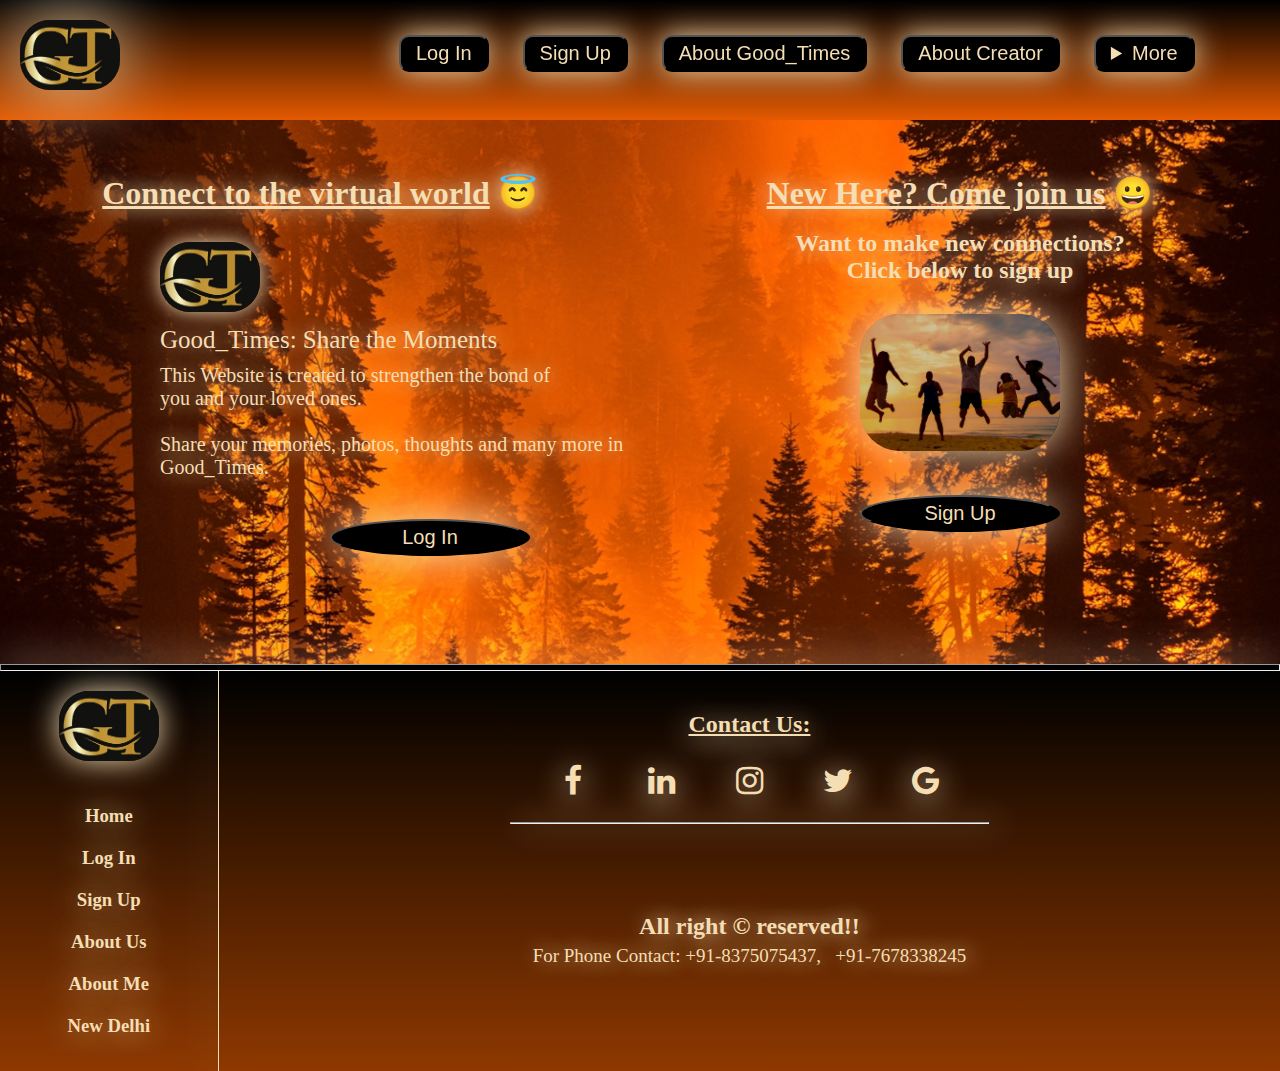
<file: index.html>
<!DOCTYPE html>
<html lang="en">
  <head>
    <meta charset="UTF-8" />
    <meta http-equiv="X-UA-Compatible" content="IE=edge" />
    <meta name="viewport" content="width=device-width, initial-scale=1.0" />
    <title>Good Times</title>
  </head>
  <link rel="stylesheet" href="styling.css" type="text/css" />
  <link
    rel="stylesheet"
    href="https://cdnjs.cloudflare.com/ajax/libs/font-awesome/4.7.0/css/font-awesome.min.css"
  />

  <body>
    <div id="hdr">
      <div id="logo">
        <img src="Images/GT logo.jpg" id="gtlogo" />
      </div>
      <div id="hdrftn">
        <a href="login.html" target="_blank"><button>Log In</button></a>
        <a href="signup.html" target="_blank"><button>Sign Up</button></a>
        <a href="aboutGT.html" target="_blank"><button>About Good_Times</button></a>
        <a href="Creator.html" target="_blank"><button>About Creator</button></a>
        <button>
            <details>
                <summary>More</summary>
                <ul>
                    <li>Owner:- Lakshay Saini</li>
                    <li>Office:- New Delhi</li>
                    <li>Country:- India</li>
                    <li>Phone no:- +91-8375075437</li>
                </ul>
            </details></button>
      </div>
    </div>
    <img src="Images/bgfire.webp" width="100%" height="120px" />
    <div id="maindata">
      <div id="maindata1">
        <h1 id="centerh1"><u>Connect to the virtual world</u> &#128519;</h1>
        <img
          src="Images/GT logo.jpg"
          width="100px"
          height="70px"
          id="logomain"
        />
        <p id="textmain">Good_Times: Share the Moments</p>
        <p style="font-size: 20px" id="textmain">
          This Website is created to strengthen the bond of<br />
          you and your loved ones. <br /><br />
          Share your memories, photos, thoughts and many more in Good_Times.
          <a href="login.html" target="blank"
            ><button id="loginmain1">Log In</button></a
          >
        </p>
      </div>
      <div id="maindata2">
        <h1 id="centerh1"><u>New Here? Come join us</u> &#128512;</h1>
        <br />
        <h2 id="centerh1">
          Want to make new connections? <br />Click below to sign up
        </h2>
        <center>
          <img src="Images/happyfriend.jpg" id="centerimagefriends" />
        </center>
        <center>
          <a href="signup.html" target="blank"
            ><button id="loginmain1">Sign Up</button></a
          >
        </center>
      </div>
    </div>
    <hr id="hr1" />
    <div id="footer">
      <div id="footer1">
        <img src="Images/GT logo.jpg" id="footerlogo" />
        <h3><a href="index.html">Home</a></h3>
        <h3><a href="login.html" , target="_blank">Log In</a></h3>
        <h3><a href="signup.html" target="_blank">Sign Up</a></h3>
        <h3><a href="aboutGT.html" target="_blank">About Us</a></h3>
        <h3><a href="Creator.html">About Me</a></h3>
        <h3>New Delhi</h3>
      </div>
      <div id="footermidline"></div>
      <div id="footer2">
        <div id="footer2contactus">
          <h2><u>Contact Us:</u></h2>
          <h1>
            <a
              href="https://www.facebook.com/lakshay.saini.99"
              target="_blank"
              class="fa fa-facebook"
            ></a>
            <a
              href="https://www.linkedin.com/in/lakshay-saini-627a0a193/"
              target="_blank"
              class="fa fa-linkedin"
            ></a>
            <a
              href="https://www.instagram.com/lakshay22_11/"
              target="_blank"
              class="fa fa-instagram"
            ></a>
            <a href="#" target="blank" class="fa fa-twitter"></a>
            <a
              href="lakshaysaini2211@gmail.com"
              target="_blank"
              class="fa fa-google"
            ></a>
            <center><hr id="hrfooter" /></center>
          </h1>
        </div>
        <div id="footer2copyright">
            <h2>All right &copy; reserved!!</h2>
            <p style="font-size: 19px;">For Phone Contact: +91-8375075437, &nbsp;&nbsp;+91-7678338245</p>
        </div>
    </div>
  </body>
</html>
</file>
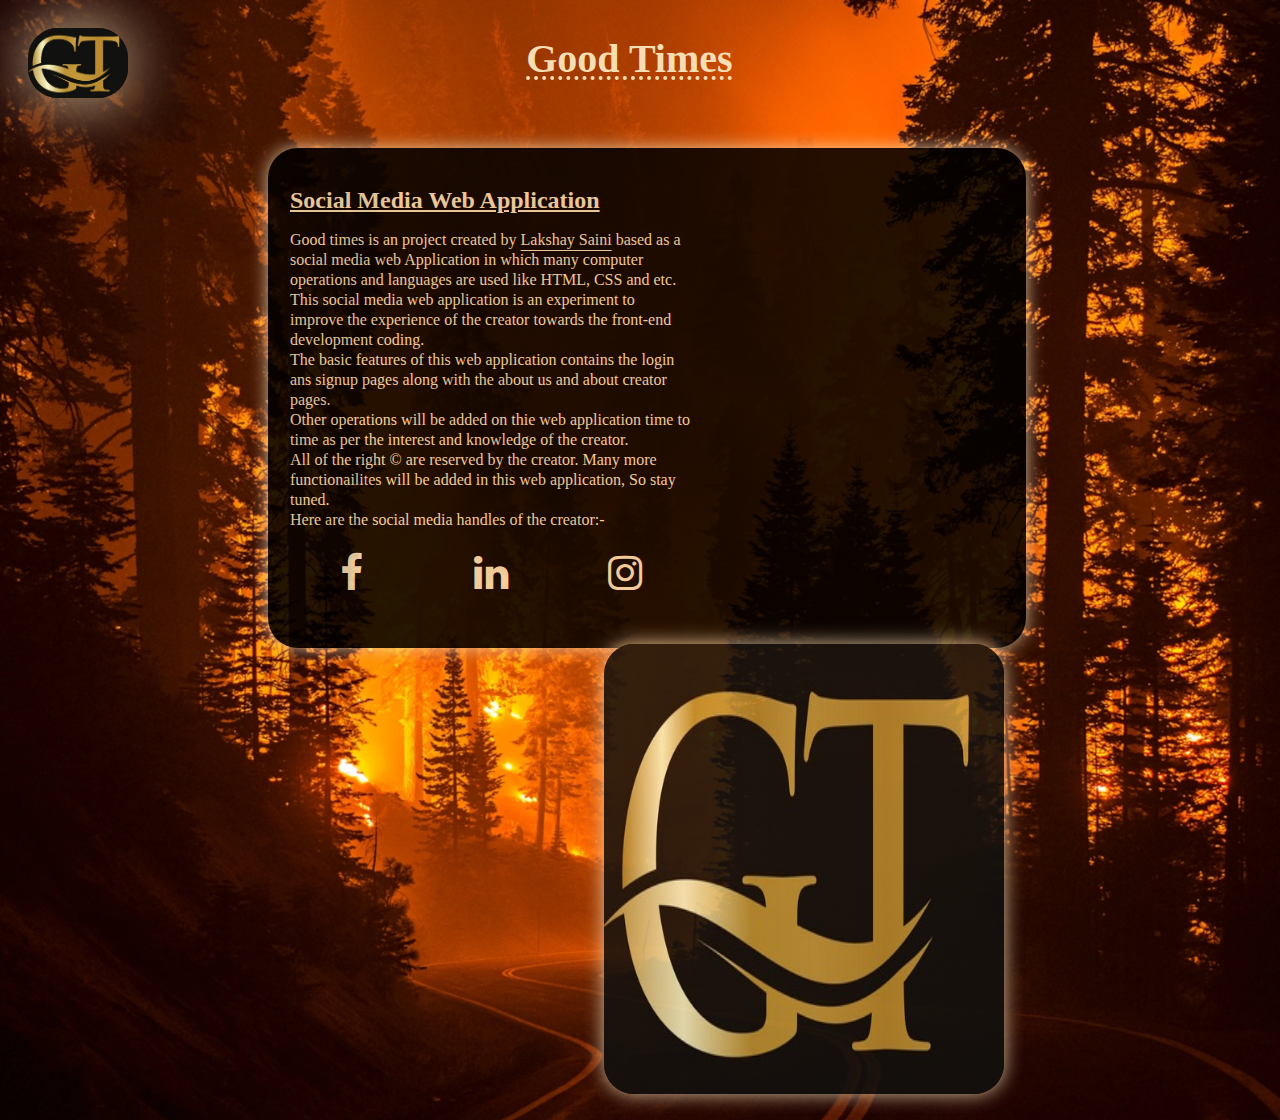
<file: aboutGT.html>
<!DOCTYPE html>
<html lang="en">
  <head>
    <meta charset="UTF-8" />
    <meta http-equiv="X-UA-Compatible" content="IE=edge" />
    <meta name="viewport" content="width=device-width, initial-scale=1.0" />
    <title>About GT</title>
    <link
      rel="stylesheet"
      href="https://cdnjs.cloudflare.com/ajax/libs/font-awesome/4.7.0/css/font-awesome.min.css"
    />
  </head>
  <style>
    body {
      background-image: url("Images/bgfire.webp");
      background-size: cover;
    }
    #mid
    {
        opacity: 0.85;
    }
    #logogt {
      width: 100px;
      height: 70px;
      margin: 20px 20px;
      border-radius: 30px;
      box-shadow: 0 0 70px wheat;
    }
    #heading1 {
      width: 100%;
      height: 140px;
    }
    #imagelogo {
      float: left;
      width: 41%;
    }
    #nameheading {
      float: right;
      width: 59%;
      color: wheat;
      font-size: 20px;
    }
    a {
      text-decoration: none;
      color: wheat;
      text-underline-offset: 5px;
    }
    #mid {
      background-color: black;
      width: 60%;
      height: 500px;
      margin: 0.001px 260px;
      border-radius: 30px;
      box-shadow: 0 0 18px wheat;
    }
    #mypara {
      float: left;
      padding: 22px;
      color: wheat;
      width: 400px;
      line-height: 20px;
    }
    #myphoto {
      float: right;
      padding: 22px;
    }
    #myphotoid {
      border-radius: 30px;
      box-shadow: 0 0 19px wheat;
    }
    .fa {
      padding: 7px 0.1px;
      font-size: 40px;
      width: 60px;
      text-decoration: none;
      margin: 0.1px 20px;
      margin-left: 50px;
    }
  </style>
  <body>
    <div id="heading1">
      <div id="imagelogo">
        <a href="index.html"
          ><img
            src="Images/GT logo.jpg"
            width="100px"
            height="80px"
            id="logogt"
        /></a>
      </div>
      <div id="nameheading">
        <a href="index.html" target="blank">
          <abbr title="Click here for the portfolio">
            <h1>Good Times</h1></abbr
          ></a
        >
      </div>
    </div>
    <div id="mid">
      <div id="mypara">
        <h2><u>Social Media Web Application</u></h2>
        <p>
          Good times is an project created by
          <a href="Creator.html" target="blank"><u>Lakshay Saini</u></a> based
          as a social media web Application in which many computer operations
          and languages are used like HTML, CSS and etc. This social media web
          application is an experiment to improve the experience of the creator
          towards the front-end development coding.<br />
          The basic features of this web application contains the login ans
          signup pages along with the about us and about creator pages. <br />
          Other operations will be added on thie web application time to time as
          per the interest and knowledge of the creator.
          <br />
          All of the right &copy; are reserved by the creator. Many more
          functionailites will be added in this web application, So stay
          tuned.<br />
          Here are the social media handles of the creator:-
        </p>
        <a
          href="https://www.facebook.com/lakshay.saini.99"
          target="_blank"
          class="fa fa-facebook"
        ></a>
        <a
          href="https://www.linkedin.com/in/lakshay-saini-627a0a193/"
          target="_blank"
          class="fa fa-linkedin"
        ></a>
        <a
          href="https://www.instagram.com/lakshay22_11/"
          target="_blank"
          class="fa fa-instagram"
        ></a>
      </div>
      <div id="myphoto">
        <img
          src="Images/GT logo.jpg"
          width="400px"
          height="450px"
          id="myphotoid"
        />
      </div>
    </div>
  </body>
</html>
</file>
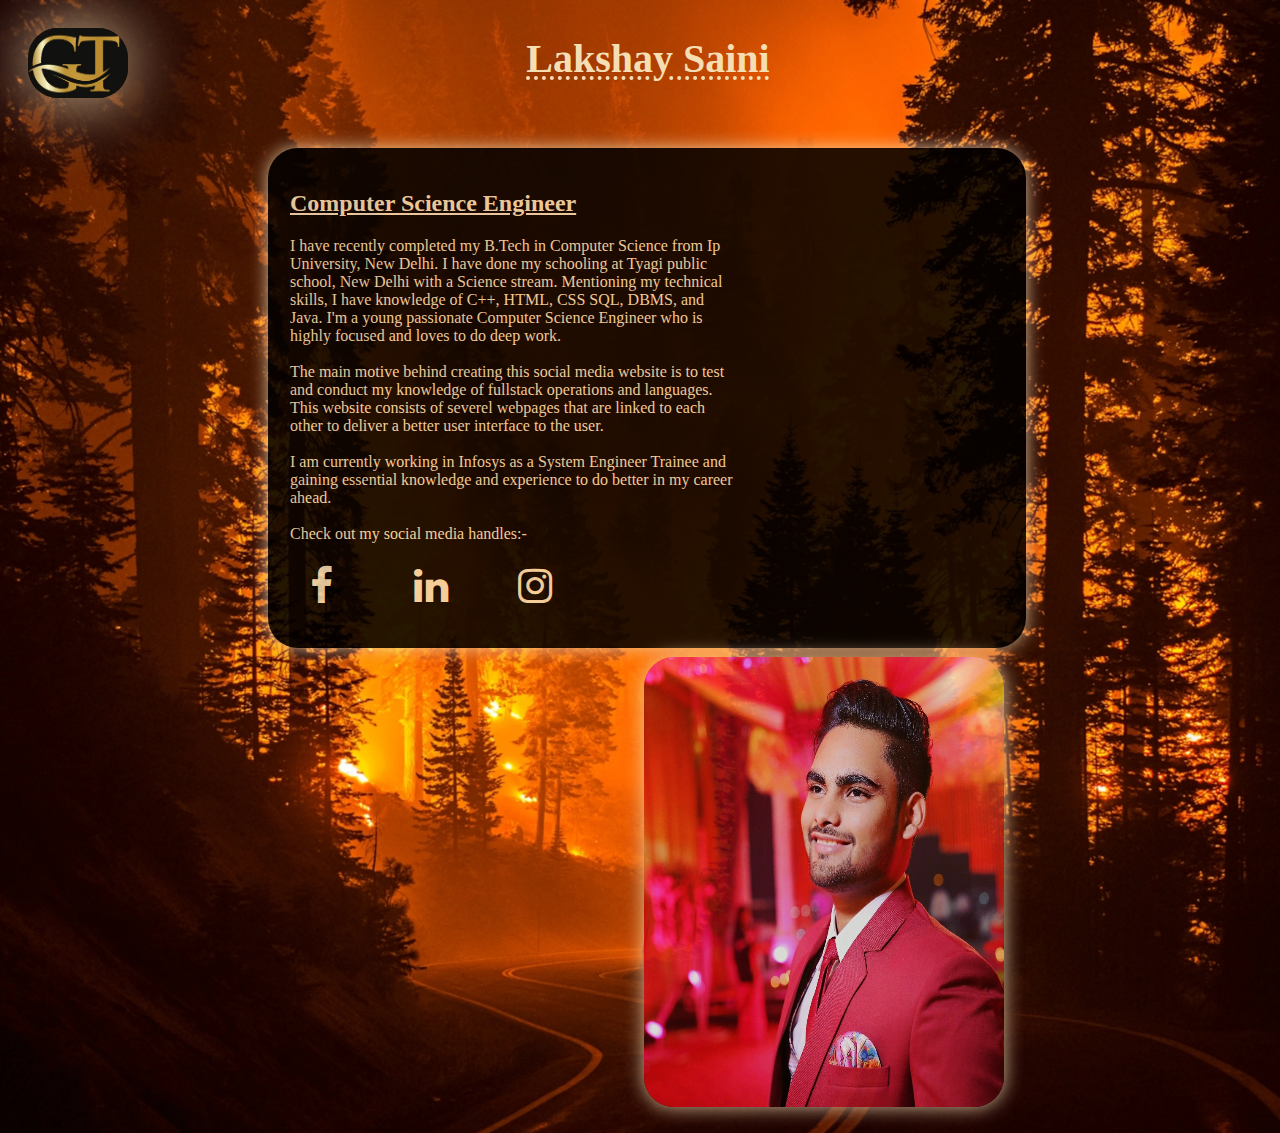
<file: Creator.html>
<!DOCTYPE html>
<html lang="en">
<head>
    <meta charset="UTF-8">
    <meta http-equiv="X-UA-Compatible" content="IE=edge">
    <meta name="viewport" content="width=device-width, initial-scale=1.0">
    <title>About Creator</title>
    <link rel="stylesheet" href=
    "https://cdnjs.cloudflare.com/ajax/libs/font-awesome/4.7.0/css/font-awesome.min.css" />
      
</head>
<style>
body{
        background-image: url("Images/bgfire.webp");
        background-size: cover;
    }
#logogt{
    width: 100px;
        height: 70px;
        margin: 20px 20px;
        border-radius: 30px;
        box-shadow: 0 0 70px wheat;
}
#heading1{
    width: 100%;
    height: 140px;
}
#imagelogo{
    float: left;
    width: 41%;
}
#nameheading
{
    float: right;
    width: 59%;
    color: wheat;
    font-size: 20px;
}
a{
    text-decoration: none;
    color: wheat;
    text-underline-offset: 5px;
}
#mid{
    background-color: black;
    width: 60%;
    height: 500px;
    margin: 0.001px 260px;
    border-radius: 30px;
    box-shadow: 0 0 18px wheat;
    opacity: 0.85;
}
#mypara{
    float: left;
    padding: 22px;
    color: wheat;
    width: 450px;
    
}
#myphoto
{
    float: right;
    padding: 22px;
    
}
#myphotoid{
    border-radius: 30px;
    box-shadow: 0 0 19px wheat;
}
.fa {
            padding: 7px 0.1px;
            font-size: 40px;
            width: 60px;
            text-decoration: none;
            margin: 0.1px 20px;
}
        
</style>
<body>
    <div id=heading1>
        <div id=imagelogo>
           <a href="index.html"><img src="Images/GT logo.jpg" width="100px" height="80px" id="logogt"></a>
        </div>
        <div id=nameheading> 
          <a href="https://lakshayhub.github.io" target="_blank"> <abbr title="Click here for the portfolio"> <h1>Lakshay Saini</h1></abbr></a>
        </div>
    </div>
    <div id=mid>
        <div id=mypara>
           <h2><u>Computer Science Engineer</u></h2>
           <p>I have recently completed my B.Tech in Computer Science from Ip University, New Delhi.
               I have done my schooling at Tyagi public school, New Delhi with a Science stream. 
               Mentioning my technical skills, I have knowledge of C++, HTML, CSS SQL, DBMS, and Java.
               I'm a young passionate Computer Science Engineer who is highly focused and loves to do deep work.<br>
               <br>
               The main motive behind creating this social media website is to test and conduct my knowledge
               of fullstack operations and languages. This website consists of severel webpages that are
               linked to each other to deliver a better user interface to the user. <br>
               <br>
               I am currently working in Infosys as a System Engineer Trainee and gaining essential 
               knowledge and experience to do better in my career ahead.
               <br><br>Check out my social media handles:-
        </p>
        <a href="https://www.facebook.com/lakshay.saini.99" target="blank" class="fa fa-facebook"></a>
        <a href="https://www.linkedin.com/in/lakshay-saini-627a0a193/" target= "blank" class="fa fa-linkedin"></a>
        <a href="https://www.instagram.com/lakshay22_11/" target="blank" class="fa fa-instagram"></a>
        </div>
        <div id=myphoto>
            <img src="Images/lakshay.jpg" width="360px" height="450px" id="myphotoid">
        </div>
    </div>
</body>
</html>
</file>
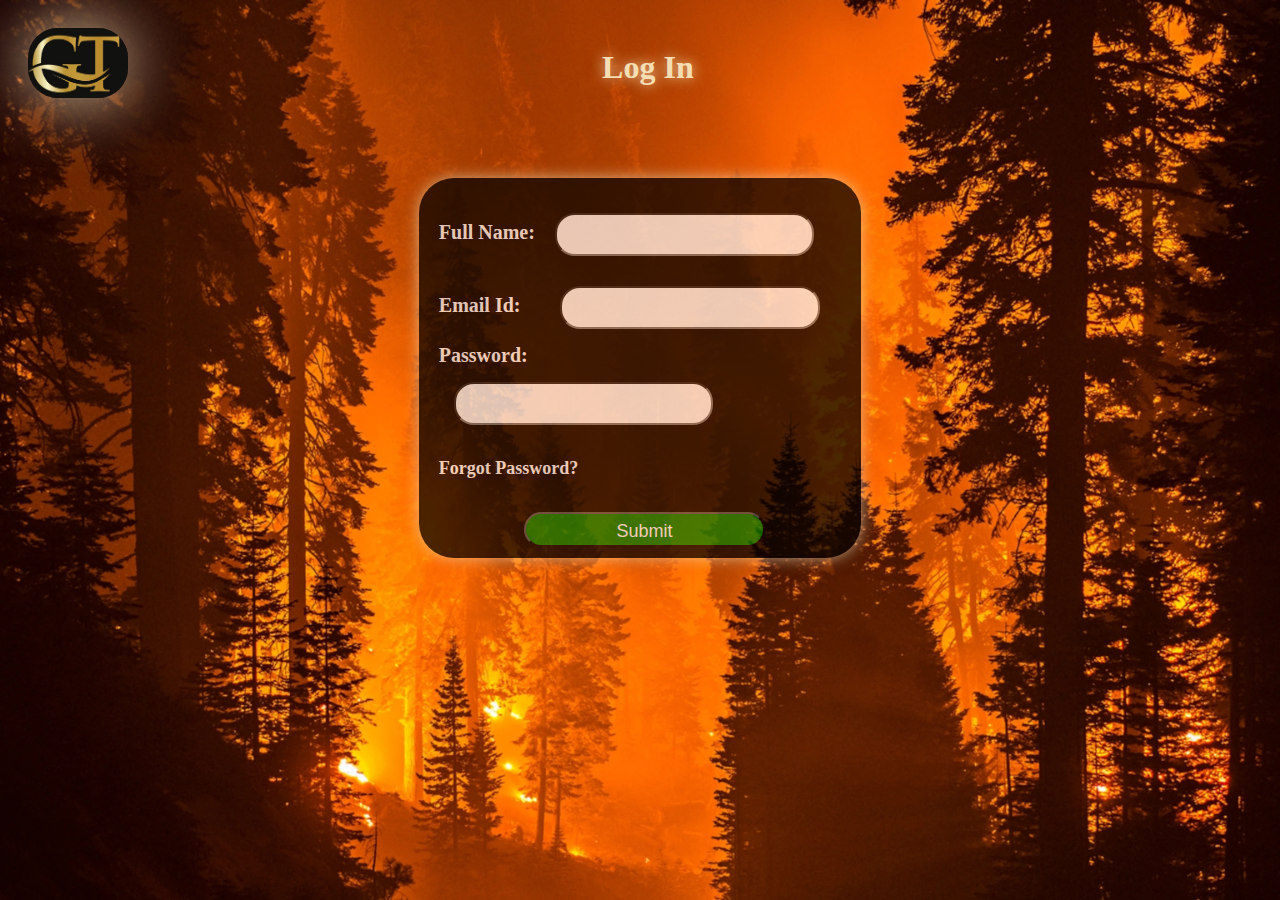
<file: login.html>
<!DOCTYPE html>
<html lang="en">
<head>
    <meta charset="UTF-8">
    <meta http-equiv="X-UA-Compatible" content="IE=edge">
    <meta name="viewport" content="width=device-width, initial-scale=1.0">
    <title>Good Times- Log In</title>
</head>
<style>
    body{
        background-image: url("Images/bgfire.webp");
        background-size: cover;
    }
    #main{
        background-color: black;
        opacity: 0.7;
        width: 35%;
        height: 380px;
        margin: 70px auto;
        border-radius: 35px;
        font-size: 20px;
        box-shadow: 0 0 15px wheat;
        color: white;
        
    }
    #heading{
        width: 100%;
        height: 100px;
    }
    #gtlogo{
        width: 100px;
        height: 70px;
        margin: 20px 20px;
        border-radius: 30px;
        box-shadow: 0 0 70px wheat;
    }
    #img1{
        float: left;
        width: 47%;
    }
    #heading1{
        float: right;
        width: 53%;
        color: wheat;
        text-shadow: 0 0 13px wheat;
        margin-top: 20px;
    }
    #formSU{
        padding: 20px;
    }
    input{
        margin: 15px;
        width: 60%;
        height: 25px;
        border-radius: 20px;
        padding: 7px;
        
    }
    #submitid{
        background-color: green;
        width: 60%;
        margin-left: 85px;
        height: 35px;
        color: white;
        font-size: 18px;
    }
    #password1{
        width: 50%;
    }
    a{
        text-decoration: none;
    }
</style>
<body>
    <div id="heading">
        <div id="img1"><a href="index.html"> <img src="Images/GT logo.jpg" id="gtlogo"></a></div>
        <div id="heading1"><a href="#"><h1 style="color: wheat;">Log In</h1></a></div>
    </div>
  <div id=main>
      <form action="", id=formSU>

          <b>Full Name:</b> <input type="text"><br>
          <b>Email Id:</b> &nbsp;&nbsp;&nbsp;&nbsp;<input type="email"><br>
          <b>Password: </b> &nbsp;&nbsp;&nbsp;&nbsp;<input type="password"><br>
          <p style="font-size: 18px;"><a href="#"><b style="color: white;">Forgot Password?</b></a></p>
          <input type="submit" , value="Submit" id="submitid">
          
      </form>
  </div>
</body>
</html>
</file>
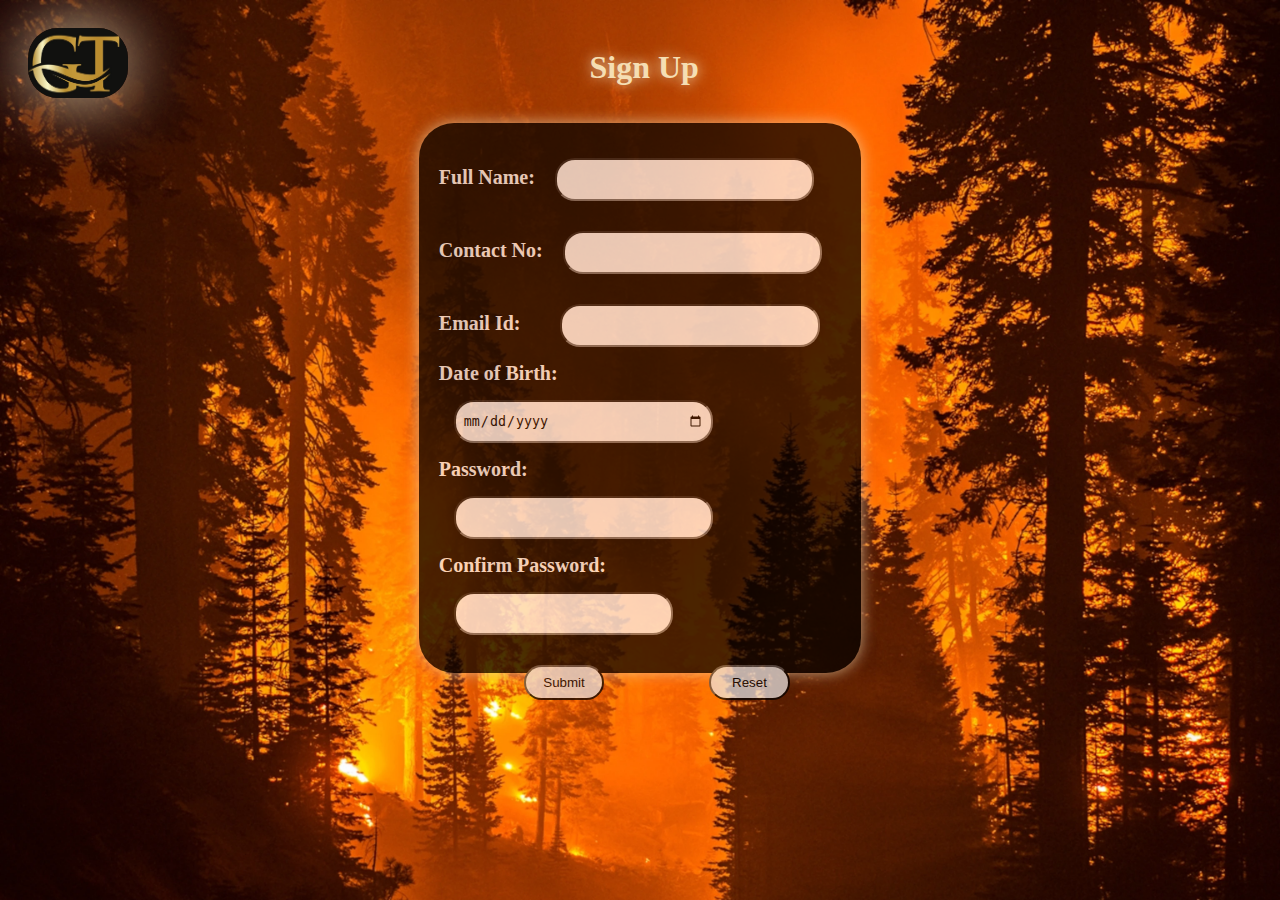
<file: signup.html>
<!DOCTYPE html>
<html lang="en">
<head>
    <meta charset="UTF-8">
    <meta http-equiv="X-UA-Compatible" content="IE=edge">
    <meta name="viewport" content="width=device-width, initial-scale=1.0">
    <title>Good Times- Sign up</title>
</head>
<style>
    body{
        background-image: url("Images/bgfire.webp");
        background-size: cover;
    }
    #main{
        background-color: black;
        opacity: 0.7;
        width: 35%;
        height: 550px;
        margin: 15px auto;
        border-radius: 35px;
        font-size: 20px;
        box-shadow: 0 0 15px wheat;
        color: white;
        
    }
    #heading{
        width: 100%;
        height: 100px;
    }
    #gtlogo{
        width: 100px;
        height: 70px;
        margin: 20px 20px;
        border-radius: 30px;
        box-shadow: 0 0 70px wheat;
    }
    #img1{
        float: left;
        width: 46%;
    }
    #heading1{
        float: right;
        width: 54%;
        color: wheat;
        text-shadow: 0 0 13px wheat;
        margin-top: 20px;
    }
    #formSU{
        padding: 20px;
    }
    input{
        margin: 15px;
        width: 60%;
        height: 25px;
        border-radius: 20px;
        padding: 7px;
        
    }
    #submitid{
        width: 20%;
        margin-left: 85px;
        height: 35px;
    }
    #password1{
        width: 50%;
    }
    a{
        text-decoration: none;
    }
</style>
<body bgcolor="#3B3024">
    <div id="heading">
        <div id="img1"><a href="index.html"> <img src="Images/GT logo.jpg" id="gtlogo"></a></div>
        <div id="heading1"> <a href="#""><h1 style="color: wheat;">Sign Up</h1></a></div>
    </div>
  <div id=main>
      <form action="", id=formSU>

          <b>Full Name:</b> <input type="text"><br>
          <b>Contact No:</b> <input type="number"><br>
          <b>Email Id:</b> &nbsp;&nbsp;&nbsp;&nbsp;<input type="email"><br>
          <b>Date of Birth: </b> <input type="date"><br>
          <b>Password: </b> &nbsp;&nbsp;&nbsp;&nbsp;<input type="password"><br>
          <b>Confirm Password:</b> <input type="password" id="password1"><br>
          <input type="submit" , value="Submit" id="submitid">
          <input type="reset" value="Reset" id="submitid">
          
      </form>
  </div>
</body>
</html>
</file>
<file: styling.css>
*
 {
     margin: 0px;
     padding: none;
 }
 body
 {
        background-image: url("Images/bgfire.webp");
        background-size: cover;
 }
 #hdr
 {
     width: 100%;
     height: 120px;
     position: fixed;
     background: linear-gradient(to bottom, black 0%, #e45a00 100%);
 }
 #logo
 {
     float: left;
     width: 30%;
 }
 #hdrftn
 {
     float: right;
     width: 70%;
 }
 #gtlogo{
    width: 100px;
    height: 70px;
    margin: 20px 20px;
    border-radius: 30px;
    box-shadow: 0 0 70px wheat;
}
button
{
    background-color: black;
    color: wheat;
    font-size: 20px;
    margin: 0px 15px;
    margin-top: 35px;
    padding: 5px 15px;
    border-radius: 10px;
    box-shadow: 0 0 30px wheat;
}
li
{
    text-align: left;
    font-size: 17px;
}
#maindata
{ 
    height: 540px;
    float: none;
}
#maindata1
{
    float: left;
    color: wheat;
    text-shadow: 0 0 20px wheat;
    width: 50%;
    margin-top: 50px;
}
#maindata2
{
    float: left;
    color: wheat;
    text-shadow: 0 0 20px wheat;
    width: 50%;
    margin-top: 50px;
}
#centerh1
{
    text-align: center;
}
#logomain
{ box-shadow: 0 0 20px wheat;
    border-radius: 30px;
    margin-left: 160px;
    margin-top: 30px;
}
#textmain
{
    margin-left: 160px;
    font-size: 25px;
    margin-top: 10px;
}
#loginmain1
{
    margin: 40px 170px ;
    border-radius: 50%;
    width: 200px;
    box-shadow: 0 0 40px wheat;
}
#centerimagefriends
{
    width: 200px;
    height: 137px;
    border-radius: 40px;
    box-shadow: 0 0 40px wheat;
    margin-top: 30px;
}
#footer
{
    
    height: 400px;

}
#hr1
{
    height: 5px;
    background-color: black;
    box-shadow: 0 0 40px wheat;
}
#footer1
{   background: linear-gradient(to bottom, black 0%, #e45a00 160%);
    float: left;
    width: 17%;
    height: 400px;
    color: wheat;
    text-align: center;
}
#footerlogo
{
    width: 100px;
    height: 70px;
    border-radius: 30px;
    box-shadow: 0 0  30px wheat;
    margin: 20px 20px;
}
h3
{
    margin-top: 20px;
    text-shadow: 0 0 30px wheat;
}
a{
    text-decoration: none;
    color: wheat;
}
#footermidline
{
    float: left;
    width: 0.1%;
    height: 400px;
    background-color: wheat;
    box-shadow: 0 0 40px wheat;
}
#footer2
{
    background: linear-gradient(to bottom, black 0%, #e45a00 160%);
    width: 82.9%;
    height: 400px;
    float: right;
    color: wheat;
    
}
#footer2contactus
{
    color: wheat;
    text-shadow: 0px 5px 30px wheat;
    float: left;
    width: 100%;
    height: 200px;
    text-align: center;
    margin-top: 40px;
}
.fa {
    padding: 7px 0.1px;
    font-size: 80px;
    width: 80px;
    height: 50px;
    text-decoration: none;
    margin-top: 20px;
}
#hrfooter
{
    width: 45%;
    box-shadow: 10px 0 30px wheat;
}
#footer2copyright
{
    width: 100%;
    height: 200px;
    color: wheat;
    text-align: center;
    text-shadow: 5px 0 20px wheat;
    line-height: 30px;
}
</file>
